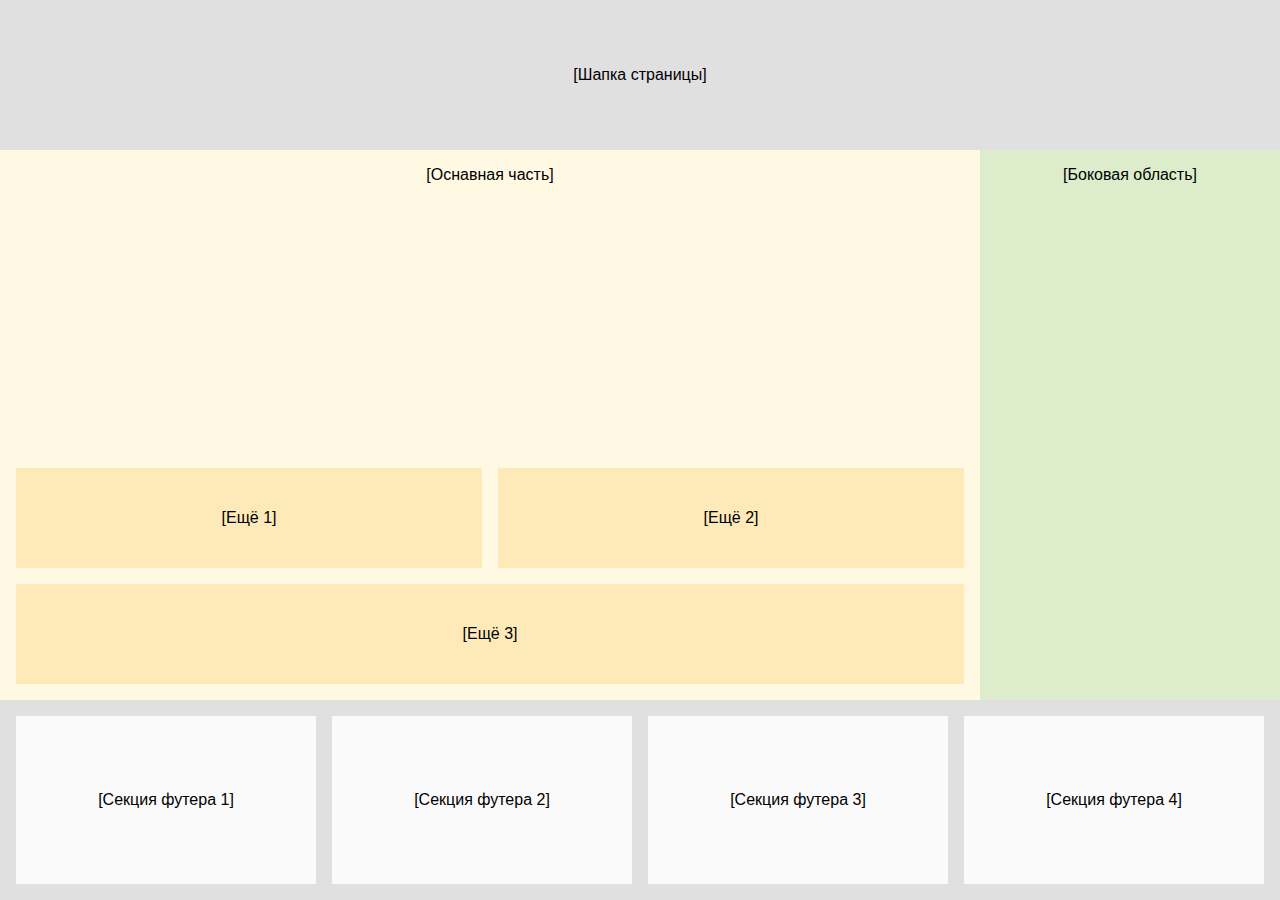
<file: index-2.html>
<!DOCTYPE html>
<html lang="ru">

<head>
    <meta charset="UTF-8">
    <meta name="viewport" content="width=device-width, initial-scale=1.0">
    <link rel="stylesheet" href="./assets/style.css/style-2.css">
    <title>Шаблон макета с помощью  CSS Grid</title>
</head>

<body class="body">
    <!-- Сверстать страничку с помощью CSS Grid -->

    <header class="header">
        [Шапка страницы]
    </header>

    <main class="main">
        <section class="main-section"> 
            [Оснавная часть]
        </section>
        <section class="section-container-1">
            [Ещё 1]
        </section>
        <section class="section-container-2">
            [Ещё 2]
        </section>
        <section class="section-container-3">
            [Ещё 3]
        </section>
    </main>

    <aside class="sidebar">
        [Боковая область]
    </aside>

    <footer class="footer">
        <section class="footer-section-1">
            [Секция футера 1]
        </section>
        <section class="footer-section-2">
            [Секция футера 2]
        </section>
        <section class="footer-section-3">
            [Секция футера 3]
        </section>
        <section class="footer-section-4">
            [Секция футера 4]
        </section>
    </footer>
</body>
</html>
</file>
<file: assets/style.css/style-2.css>
* {
    box-sizing: border-box;
}

html, body {
    font-family: Arial, Helvetica, sans-serif;
    font-size: 16px;
    height: 100%;
    margin: 0;
    padding: 0;
    text-align: center;
}

.body {
    display: grid;
    grid-template: 150px 1fr 200px / 1fr 300px;
}

.header {
    background-color: #e0e0e0;
    grid-column: span 2;
    display: grid;
    justify-content: center;
    align-items: center;
}

.main {
    background-color: #fff8e3;
    display: grid;
    grid-template: 1fr 100px 100px / 1fr 1fr;
    gap: 1rem;
    padding: 1rem;
}

.main-section, .section-container-3 {
    grid-column: span 2;
}

[class^="section-container"] {
    background: #feeab9;
    padding: 2rem 1rem;
    display: grid;
    justify-content: center;
    align-items: center;
}

.sidebar {
    background-color: #ddeccb;
    padding: 1rem;
}

.footer {
    background-color: #e0e0e0;
    grid-column: span 2;
    display: grid;
    grid-template: 1fr / repeat(4, 1fr);
    gap: 1rem; 
    padding: 1rem;
}

.footer-section {
    background-color: #fafafa;
    grid-area: footer-section;
    display: grid;
    grid-template-columns: repeat(4, 1fr);
    grid-template-rows: 50px;
    gap: 10px;
    grid-template-areas: "footer-section-1 footer-section-2 footer-section-3 footer-section-4";
}

.footer-section-1, .footer-section-2, 
.footer-section-3, .footer-section-4 {
    display: grid;
    align-items: center;
    justify-content: center;
    background-color: #fafafa;
    padding: 2rem 1rem;
}
</file>
